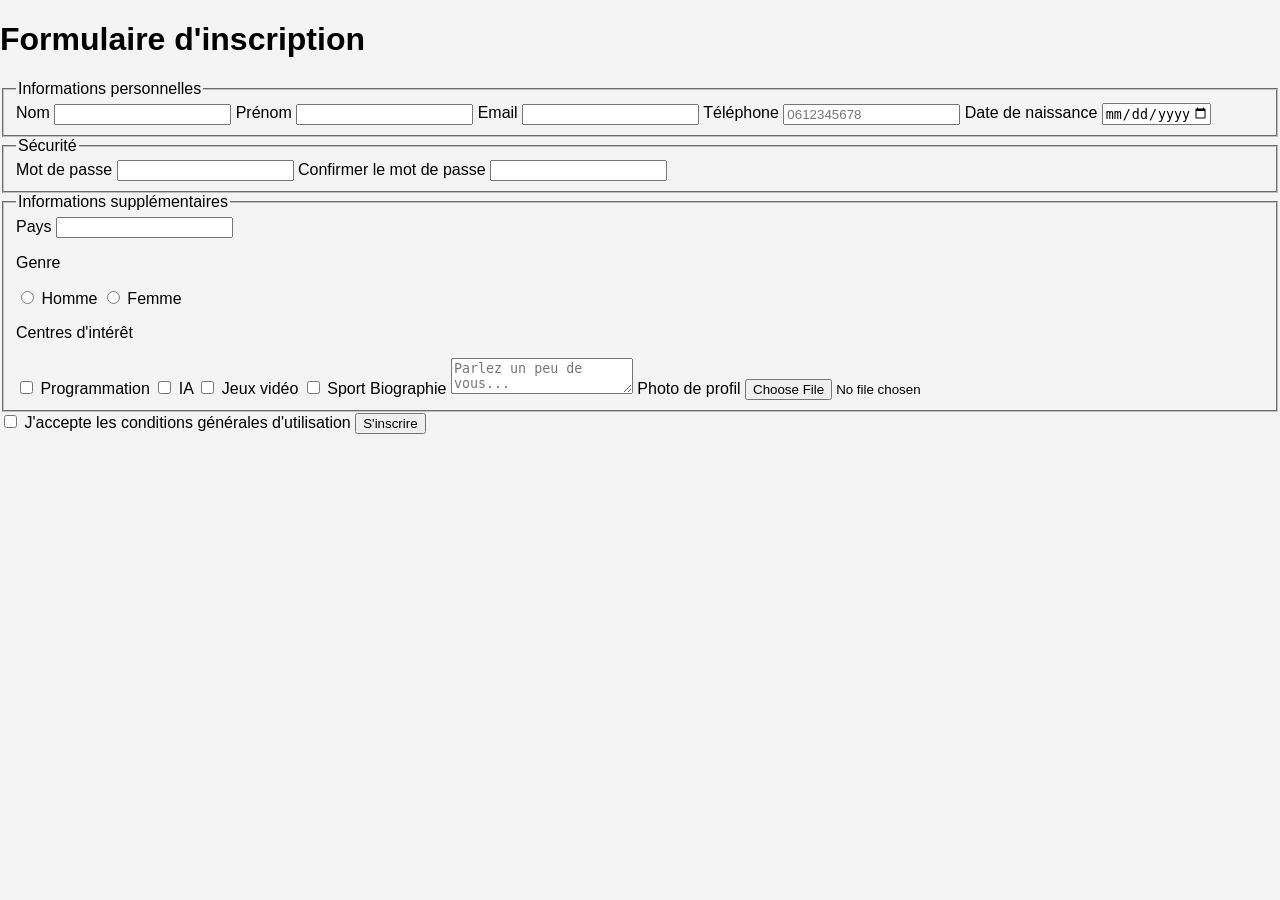
<file: INDEX.html>
<!DOCTYPE html>
<html lang="fr">
<head>
<meta charset="UTF-8">
<meta name="viewport" content="width=device-width, initial-scale=1.0">
<title>Formulaire d'inscription</title>

<link rel="stylesheet" href="style.css">
</head>

<body>

<div class="container">

<h1>Formulaire d'inscription</h1>

<form>

<fieldset>
<legend>Informations personnelles</legend>

<label>Nom</label>
<input type="text" name="nom" required autocomplete="family-name">

<label>Prénom</label>
<input type="text" name="prenom" required autocomplete="given-name">

<label>Email</label>
<input type="email" name="email" required autocomplete="email">

<label>Téléphone</label>
<input type="tel"
pattern="[0-9]{10}"
placeholder="0612345678"
required>

<label>Date de naissance</label>
<input type="date"
name="naissance"
max="2007-01-01"
required>

</fieldset>


<fieldset>
<legend>Sécurité</legend>

<label>Mot de passe</label>
<input type="password"
pattern="(?=.*[A-Z])(?=.*[0-9]).{8,}"
title="Minimum 8 caractères, 1 majuscule et 1 chiffre"
required>

<label>Confirmer le mot de passe</label>
<input type="password" required>

</fieldset>


<fieldset>
<legend>Informations supplémentaires</legend>

<label>Pays</label>

<input list="pays" name="pays" required>

<datalist id="pays">
<option value="Maroc">
<option value="France">
<option value="Espagne">
<option value="Canada">
<option value="Belgique">
</datalist>


<p>Genre</p>

<label>
<input type="radio" name="genre" required>
Homme
</label>

<label>
<input type="radio" name="genre">
Femme
</label>


<p>Centres d'intérêt</p>

<label><input type="checkbox"> Programmation</label>
<label><input type="checkbox"> IA</label>
<label><input type="checkbox"> Jeux vidéo</label>
<label><input type="checkbox"> Sport</label>


<label>Biographie</label>

<textarea maxlength="200" placeholder="Parlez un peu de vous..."></textarea>


<label>Photo de profil</label>
<input type="file" accept="image/*">

</fieldset>


<label class="cgu">
<input type="checkbox" required>
J'accepte les conditions générales d'utilisation
</label>


<button type="submit">S'inscrire</button>

</form>

</div>

</body>
</html>
</file>
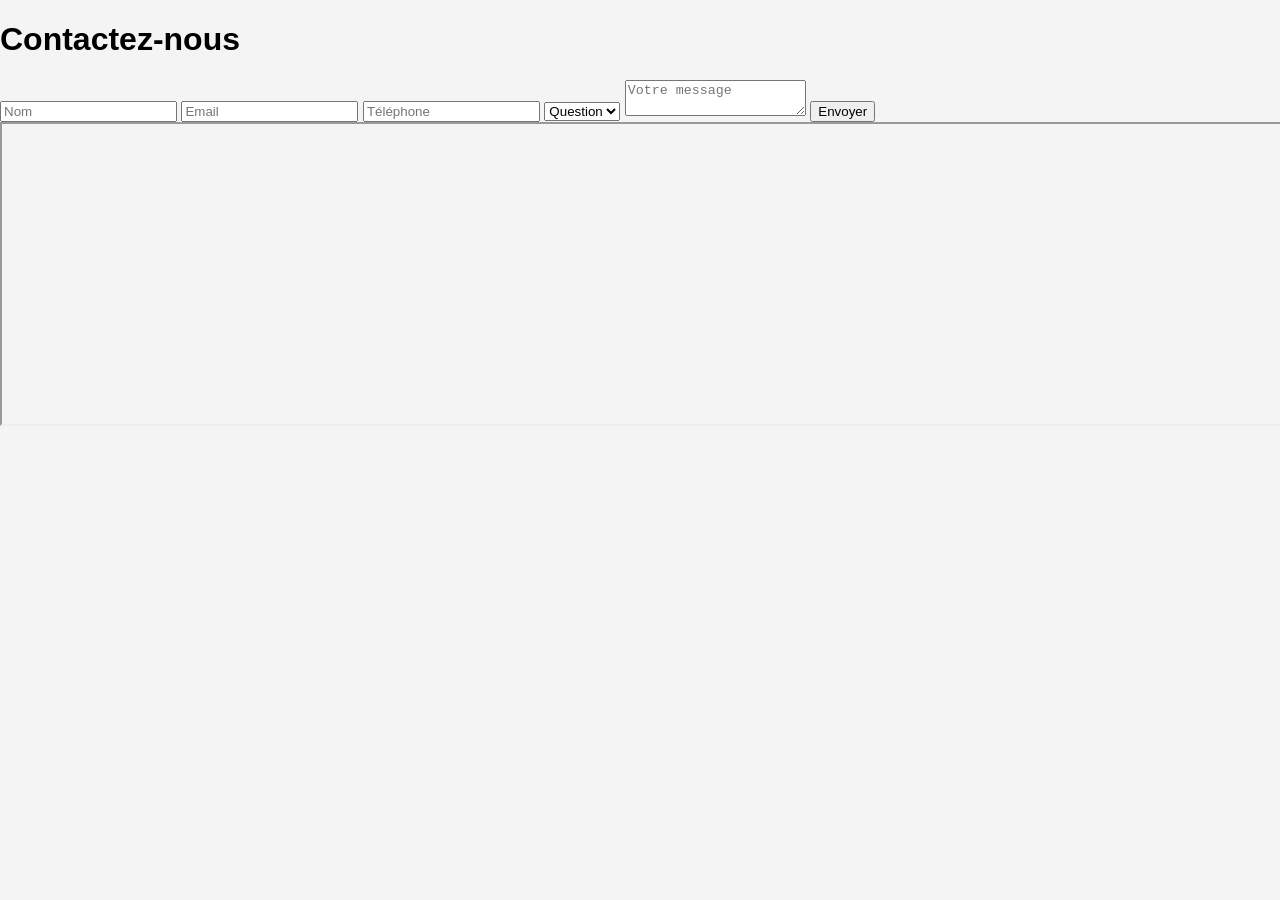
<file: contact.html>
<!DOCTYPE html>
<html lang="fr">
<head>
<meta charset="UTF-8">

<title>Contact</title>

<link rel="stylesheet" href="style.css">

</head>

<body>

<h1>Contactez-nous</h1>

<form>

<input type="text" placeholder="Nom" required>

<input type="email" placeholder="Email" required>

<input type="tel" placeholder="Téléphone">

<select>

<option>Question</option>
<option>Devis</option>
<option>Support</option>

</select>

<textarea placeholder="Votre message"></textarea>

<button type="submit">Envoyer</button>

</form>


<iframe
src="https://maps.google.com/maps?q=casablanca&t=&z=13&ie=UTF8&iwloc=&output=embed"
width="100%"
height="300">
</iframe>

</body>
</html>
</file>
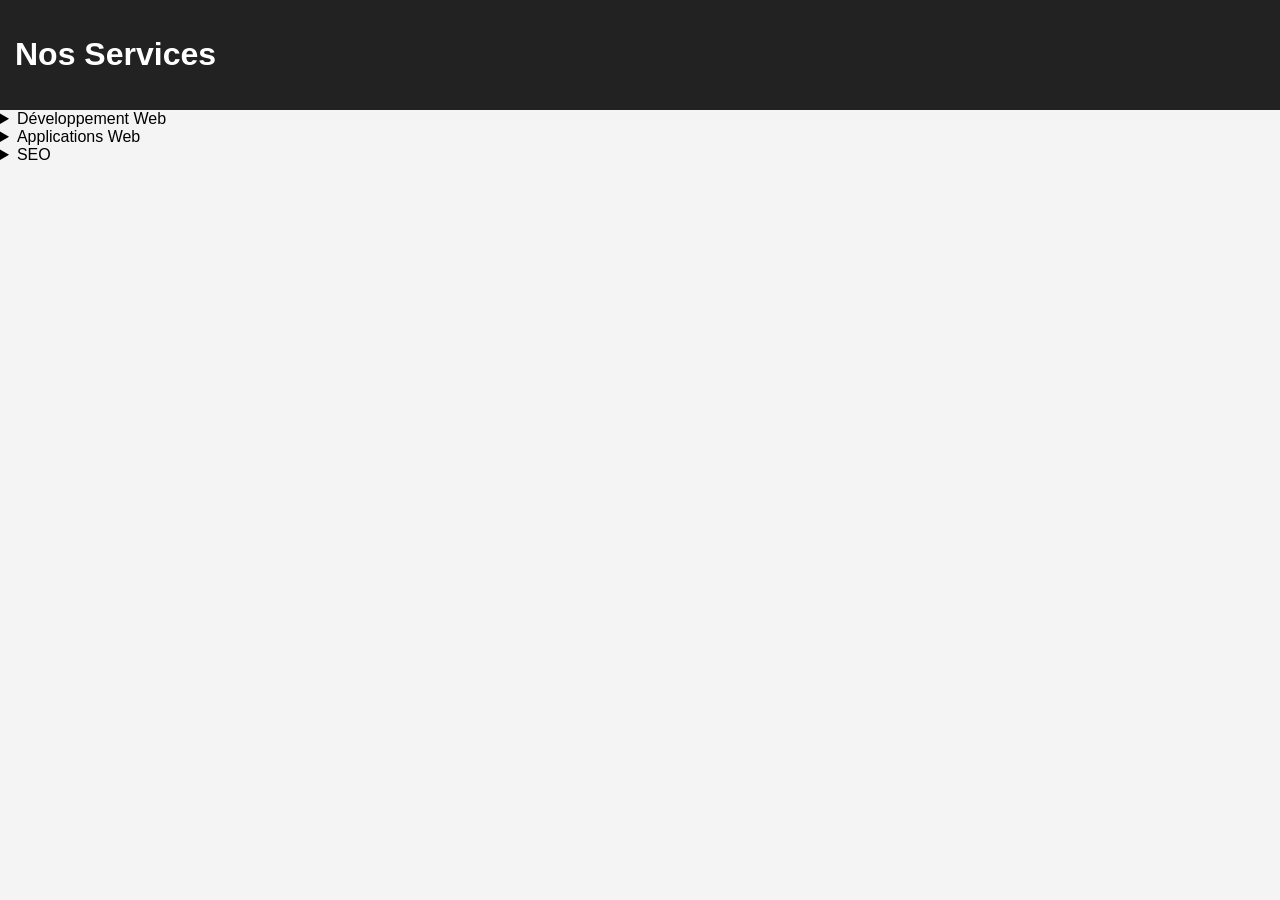
<file: service.html>
<!DOCTYPE html>
<html lang="fr">
<head>
<meta charset="UTF-8">

<title>Services</title>

<link rel="stylesheet" href="style.css">
</head>

<body>

<header>
<h1>Nos Services</h1>
</header>

<section>

<details>
<summary>Développement Web</summary>
<p>Création de sites modernes et responsive.</p>
</details>

<details>
<summary>Applications Web</summary>
<p>Développement d'applications performantes.</p>
</details>

<details>
<summary>SEO</summary>
<p>Optimisation pour les moteurs de recherche.</p>
</details>

</section>

</body>
</html>
</file>
<file: style.css>
body{
font-family:Arial;
margin:0;
background:#f4f4f4;
}

header{
background:#222;
color:white;
padding:15px;
display:flex;
justify-content:space-between;
align-items:center;
}

nav a{
color:white;
margin:10px;
text-decoration:none;
}

.hero{
background:url('../images/hero.jpg');
height:400px;
display:flex;
flex-direction:column;
justify-content:center;
align-items:center;
color:white;
text-align:center;
}

.services{
display:flex;
gap:20px;
padding:40px;
}

.service{
background:white;
padding:20px;
border-radius:8px;
box-shadow:0 0 10px rgba(0,0,0,0.1);
}

.gallery{
display:grid;
grid-template-columns:repeat(auto-fit,minmax(250px,1fr));
gap:20px;
padding:30px;
}

footer{
background:#222;
color:white;
text-align:center;
padding:20px;
}
</file>
